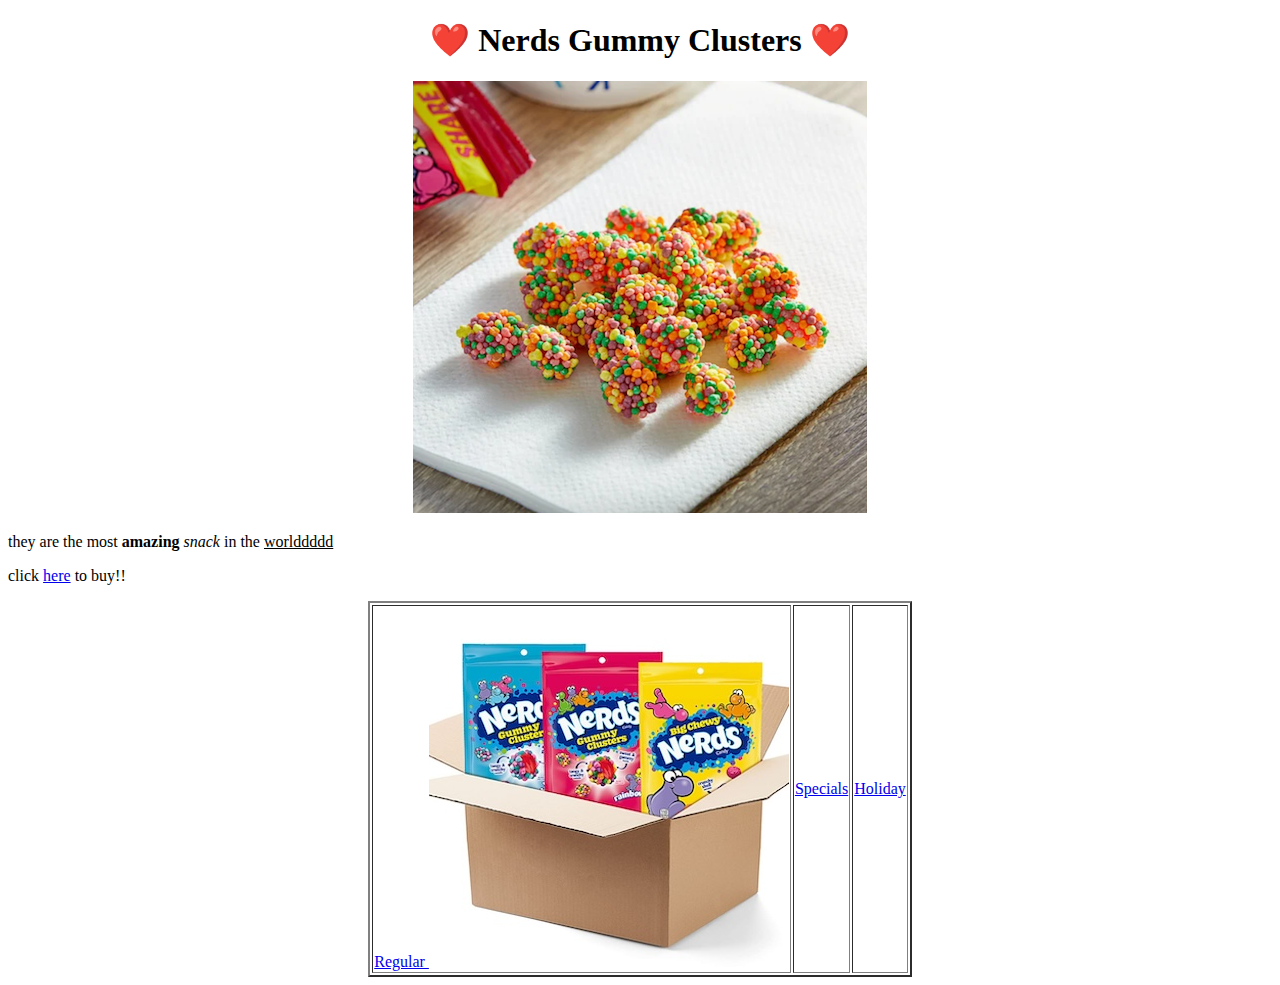
<file: index.html>
<!DOCTYPE html>
<html>
<head>
	<title>my amazing websitio</title>
</head>
<body>
	<h1><center>❤️ Nerds Gummy Clusters ❤️</center></h1>
	<center><img src="nerds.png" alt="Nerds Gummy Clusters"/></center>
	<p>they are the most <b>amazing</b> <i>snack</i> in the <u>worlddddd</u></p>
	<p>click <a href="https://www.nerdscandy.com/crunchy-gummy-yummy" target="_blank">here</a> to buy!!</p>

<center><table border="2">
<tr>
	<td><center><a href="common_clusters.html">Regular
	<a href="common_clusters.html"><img src="regular.jpg" alt="Regular Nerds Gummy Clusters"/></center></td>
	<td><a href="special_clusters.html">Specials</td>
	<td><a href="holiday_specials.html">Holiday</td>
</tr>
</table></center>

</body>
</html>
</file>
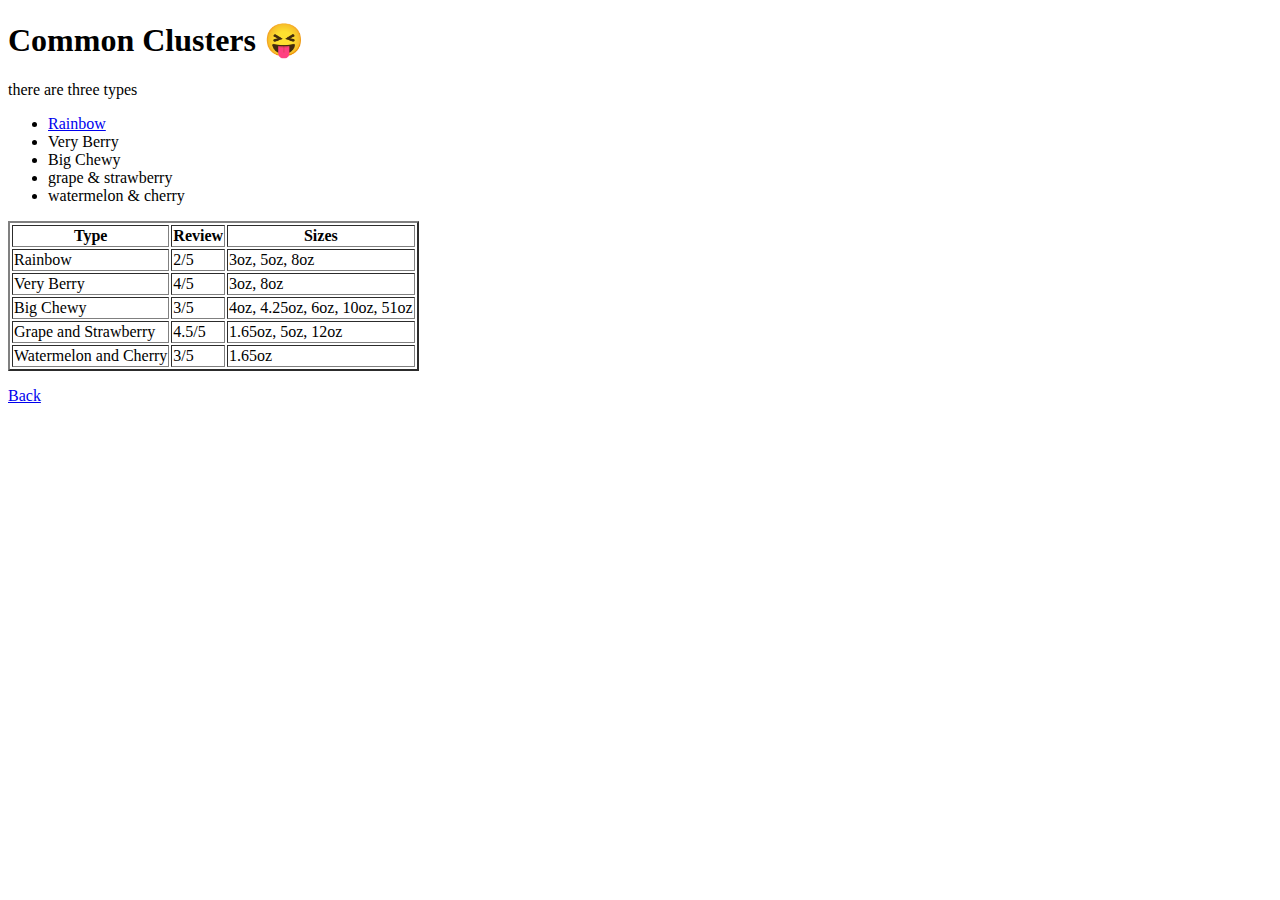
<file: common_clusters.html>
<!DOCTYPE html>
<html>
<head>
	<title>Common Clusters</title>
</head>
<body>
	<h1>Common Clusters 😝</h1>
	<p>there are three types</u></p>
	<ul>
		<li><a href="rainbow.html">Rainbow</a></li>
		<li>Very Berry</li>
		<li>Big Chewy</li>
		<li>grape & strawberry</li>
		<li>watermelon & cherry</li>
	</ul>	

	<table border="2">
<tr>
	<th>Type</th>
	<th>Review</th>
	<th>Sizes</th>
</tr>
<tr>
	<td>Rainbow</td>
	<td>2/5</td>
	<td>3oz, 5oz, 8oz</td>
</tr>
<tr>
	<td>Very Berry</td>
	<td>4/5</td>
	<td>3oz, 8oz</td>
</tr>
<tr>
	<td>Big Chewy</td>
	<td>3/5</td>
	<td>4oz, 4.25oz, 6oz, 10oz, 51oz</td>
</tr>
<tr>
	<td>Grape and Strawberry</td>
	<td>4.5/5</td>
	<td>1.65oz, 5oz, 12oz</td>
</tr>
<tr>
	<td>Watermelon and Cherry</td>
	<td>3/5</td>
	<td>1.65oz</td>
	</table>

<p><a href="index.html">Back</a></p>
</body>
</html>
</file>
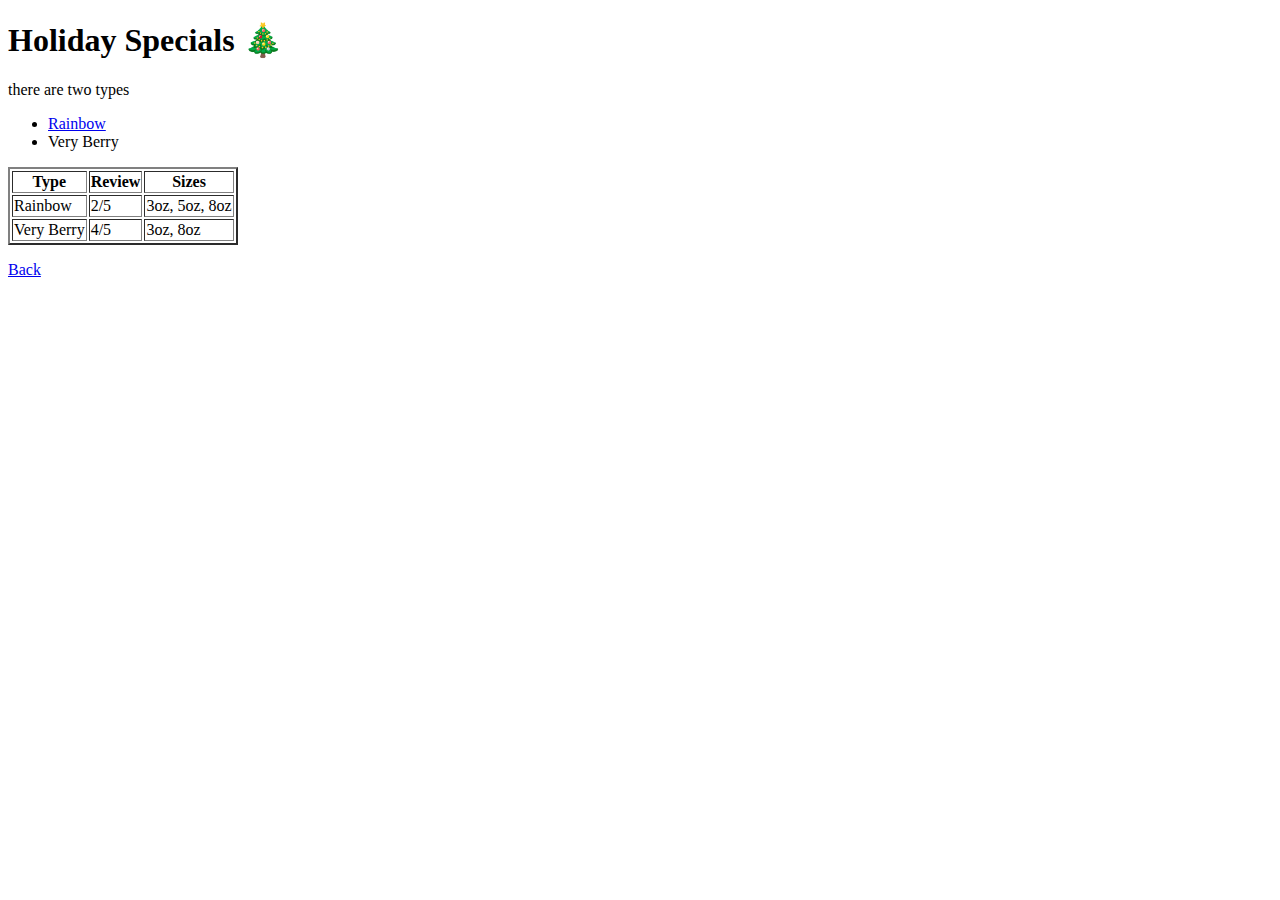
<file: holiday_specials.html>
<!DOCTYPE html>
<html>
<head>
	<title>Holiday</title>
</head>
<body>
	<h1>Holiday Specials 🎄</h1>
	<p>there are two types</u></p>
	<ul>
		<li><a href="rainbow.html">Rainbow</a></li>
		<li>Very Berry</li>
	</ul>	

	<table border="2">
<tr>
	<th>Type</th>
	<th>Review</th>
	<th>Sizes</th>
</tr>
<tr>
	<td>Rainbow</td>
	<td>2/5</td>
	<td>3oz, 5oz, 8oz</td>
</tr>
<tr>
	<td>Very Berry</td>
	<td>4/5</td>
	<td>3oz, 8oz</td>
	</table>

<p><a href="index.html">Back</a></p>
</body>
</html>
</file>
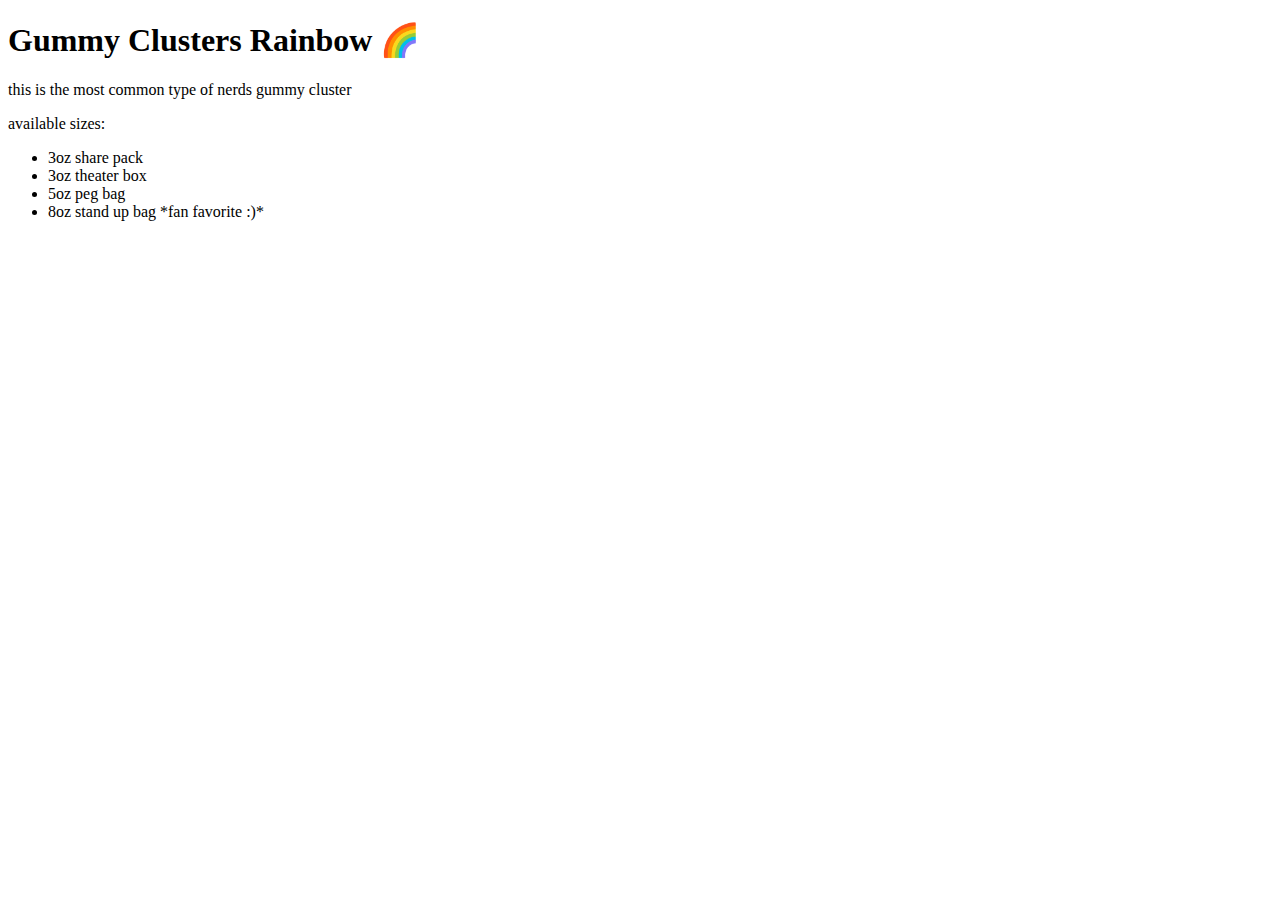
<file: rainbow.html>
<!DOCTYPE html>
<html>
<head>
	<title>Rainbow</title>
</head>
<body>
	<h1>Gummy Clusters Rainbow 🌈</h1>
	<p>this is the most common type of nerds gummy cluster</u></p>
	<p>available sizes:</p>
	<ul>
		<li>3oz share pack</li>
		<li>3oz theater box</li>
		<li>5oz peg bag</li>
		<li>8oz stand up bag *fan favorite :)*</li>
	</ul>
	</body>
</html>
</file>
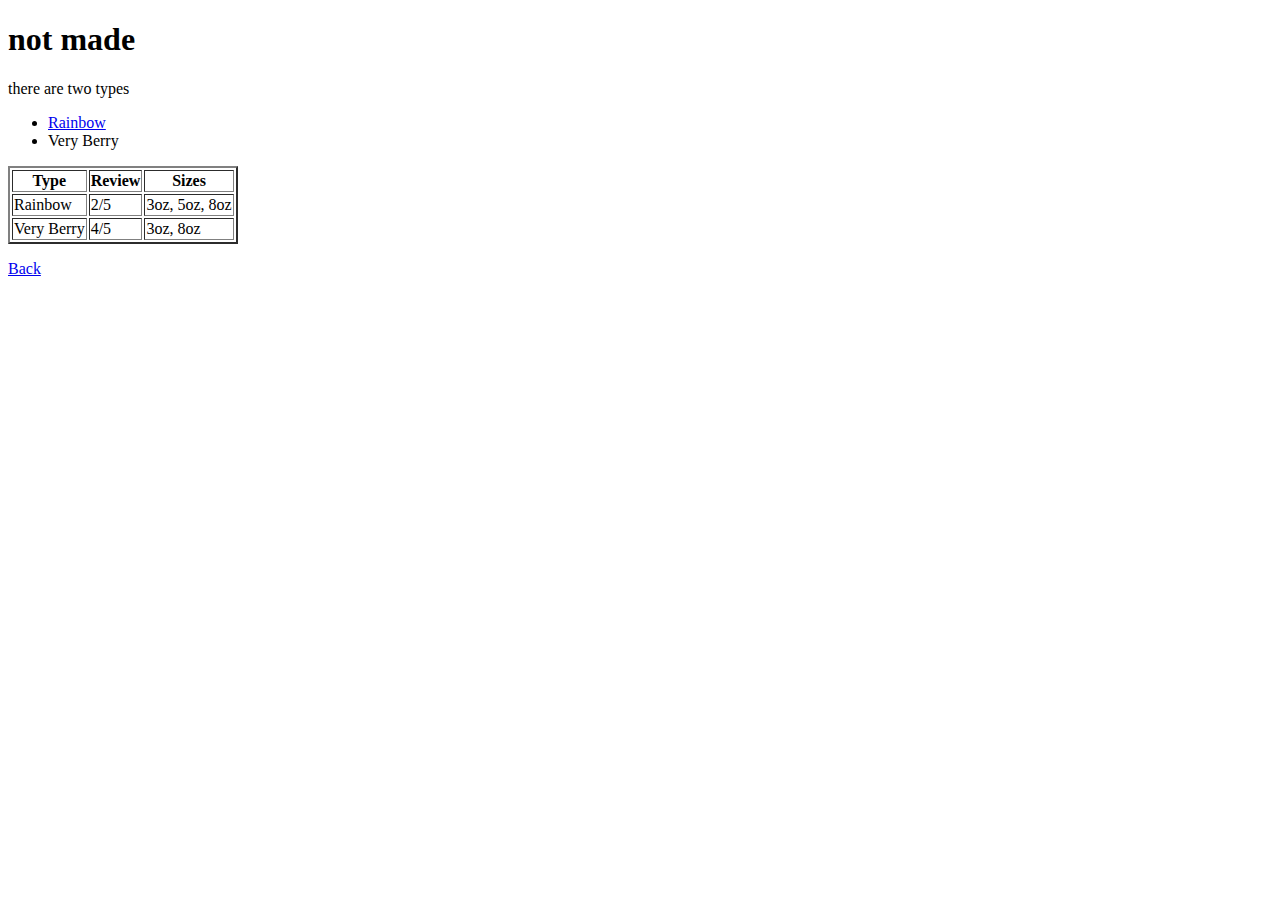
<file: special_clusters.html>
<!DOCTYPE html>
<html>
<head>
	<title>Specials</title>
</head>
<body>
	<h1>not made</h1>
	<p>there are two types</u></p>
	<ul>
		<li><a href="rainbow.html">Rainbow</a></li>
		<li>Very Berry</li>
	</ul>	

	<table border="2">
<tr>
	<th>Type</th>
	<th>Review</th>
	<th>Sizes</th>
</tr>
<tr>
	<td>Rainbow</td>
	<td>2/5</td>
	<td>3oz, 5oz, 8oz</td>
</tr>
<tr>
	<td>Very Berry</td>
	<td>4/5</td>
	<td>3oz, 8oz</td>
	</table>

<p><a href="index.html">Back</a></p>
</body>
</html>
</file>
